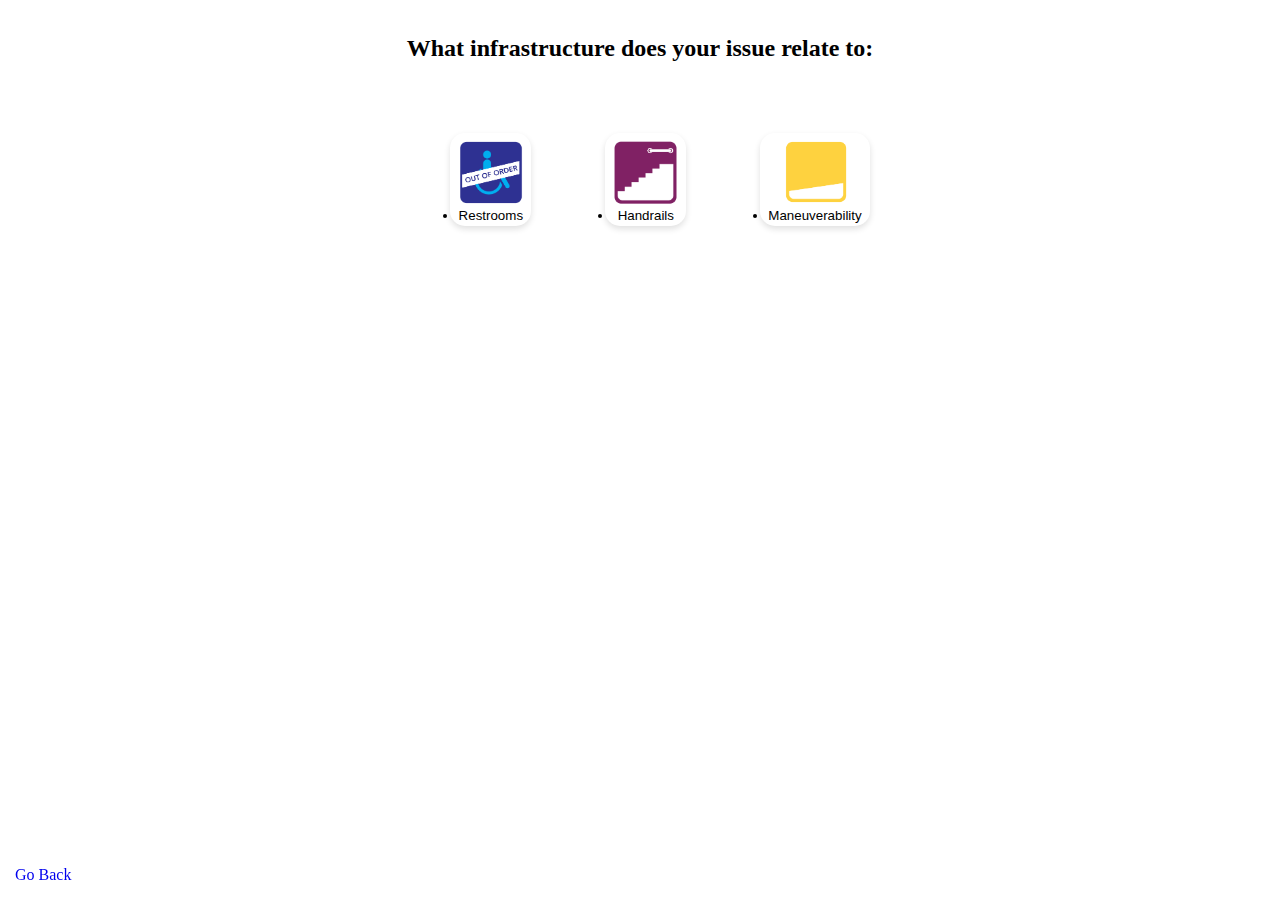
<file: src/main/resources/static/insidepagetwo.html>
<!DOCTYPE html>
<html>
    <head>
        <title>4 - ALL</title>
        <link rel= "stylesheet" type="text/css" href="index.css"/>
        <link rel= "stylesheet" type="text/css" href="mediaqueries.css"/>
        </head>
        <body>
        <a href="fourall.html"><p class="backbutton">Go Back</p></a>
        <h2>What infrastructure does your issue relate to:</h2>
        <ul class="issue location">
         <a href="thirddetailpage.html"><button><img src="../static/image/Inaccessible Restroom.png"><li>Restrooms</li></img></button></a>
         <a href="thirddetailpage.html"><button><img src="../static/image/Hand Rail[3468].png"><li>Handrails</li></img></button></a>
         <a href="thirddetailpage.html"><button><img src="../static/image/Ramp.png"><li>Maneuverability</li></img></button></a>
        </ul>
        </body>
</html>
</file>
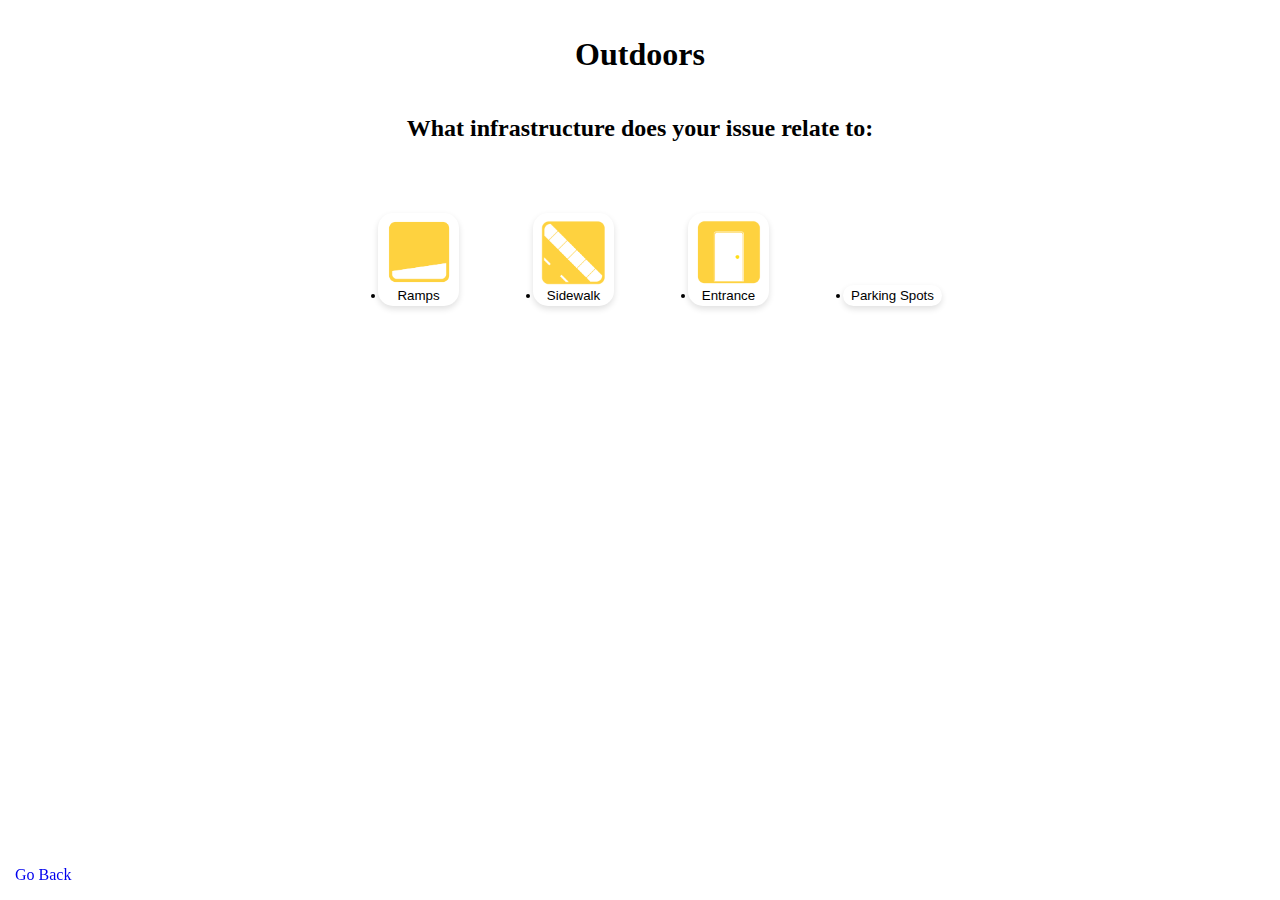
<file: src/main/resources/static/outsidepagetwo.html>
<!DOCTYPE html>
<html>
    <head>
        <title>4 - ALL</title>
        <link rel= "stylesheet" type="text/css" href="index.css"/>
        </head>
        <body>
        <h1>Outdoors</h1>
        <a href="fourall.html"><p class="backbutton">Go Back</p></a>
        <h2>What infrastructure does your issue relate to:</h2>
        <ul class="issue location">
         <a href="thirddetailpage.html"><button><img src="../static/image/Ramp.png"><li>Ramps</li></img></button></a>
         <a href="thirddetailpage.html"><button><img src="../static/image/Sidewalk.png"><li>Sidewalk</li></img></button></a>
         <a href="thirddetailpage.html"><button><img src="../static/image/Door.png"><li>Entrance</li></img></button></a>
         <a href="thirddetailpage.html"><button><li>Parking Spots</li></button></a>
        </ul>
        </body>
</html>
</file>
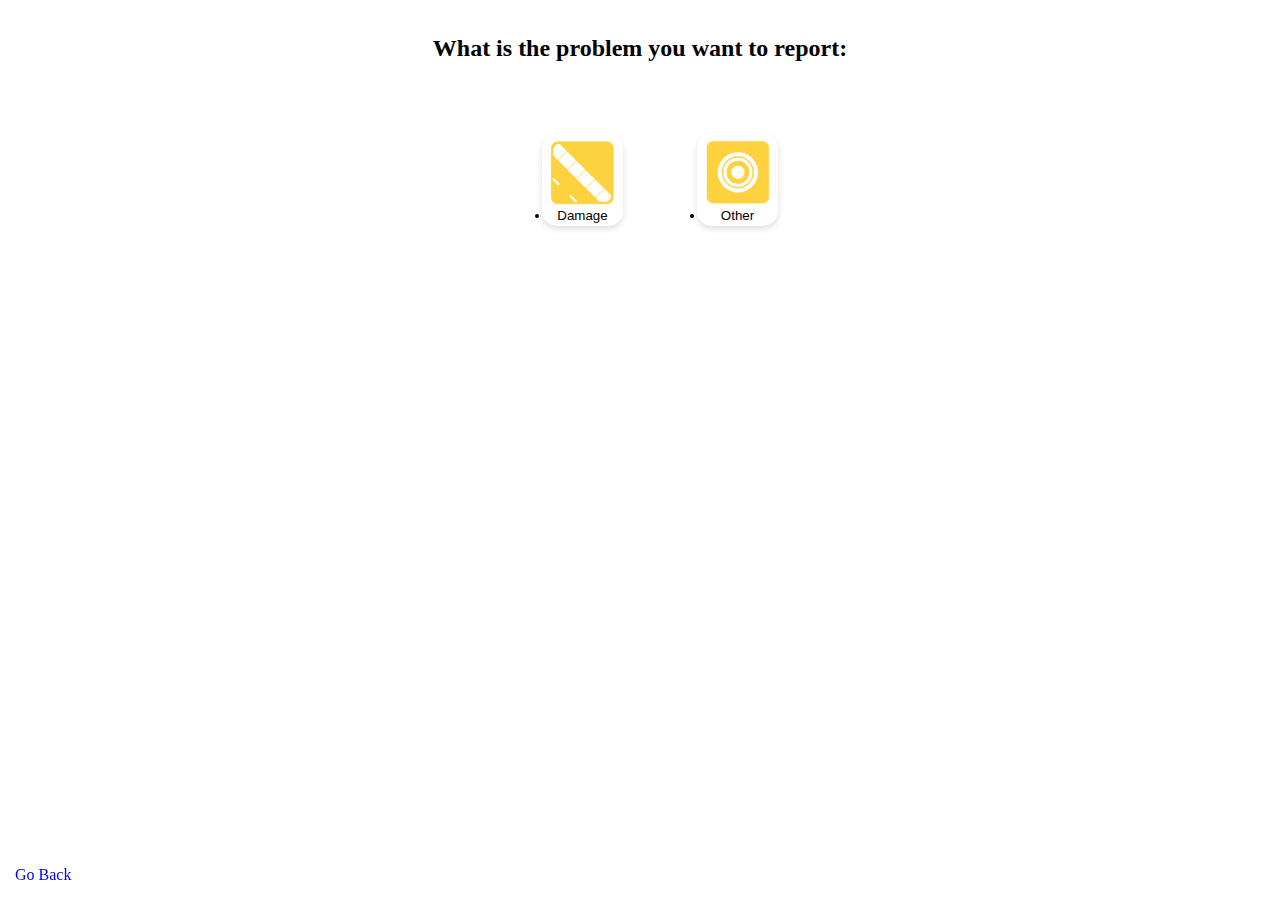
<file: src/main/resources/static/thirddetailpage.html>
<!DOCTYPE html>
<html>
    <head>
        <title>4 - ALL</title>
        <link rel= "stylesheet" type="text/css" href="index.css"/>
        <link rel= "stylesheet" type="text/css" href="mediaqueries.css"/>
        </head>
        <body>
        <a href="insidepagetwo.html"><p class="backbutton">Go Back</p></a>
        <h2>What is the problem you want to report:</h2>
        <ul class="issue location">
         <a href=""><button><img src="../static/image/Sidewalk.png"><li>Damage</li></img></button></a>
         <a href=""><button><img src="../static/image/Other-Yellow.png"><li>Other</li></button></a>
        </ul>
        </body>
</html>
</file>
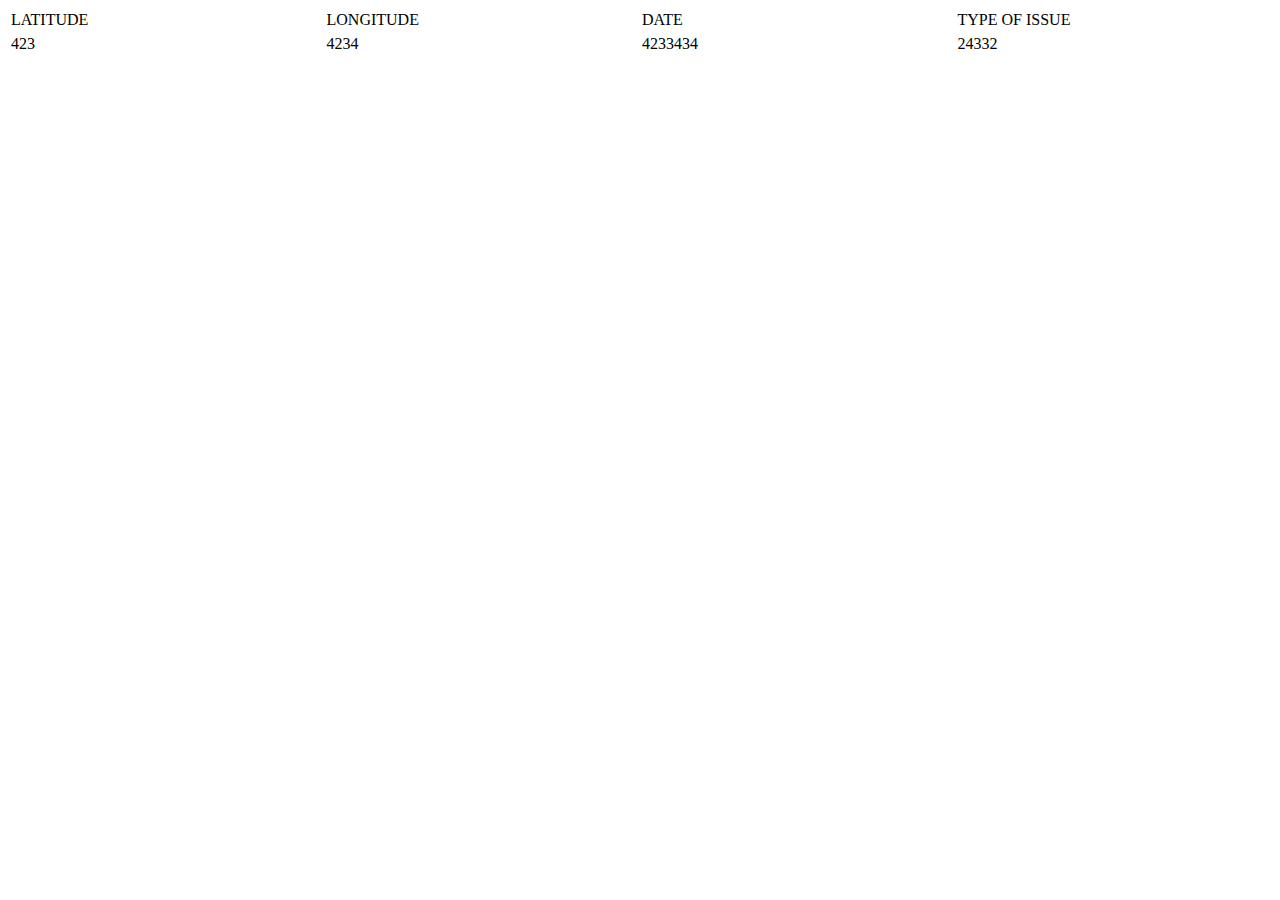
<file: src/main/resources/templates/all-reports.html>
<!DOCTYPE html>
<html>
<head>
	<title>All Reports</title>
</head>
<body>
  <table class="reports-list" style="width: 100%">
    <tr style="width: 100%">
      <td style="width: 20%">LATITUDE</td>
      <td style="width: 20%">LONGITUDE</td>
      <td style="width: 20%">DATE</td>
      <td style="width: 20%">TYPE OF ISSUE</td>
    </tr>
  </table>
	<table class="reports-list" th:each="report: ${reports}" style="width: 100%">
		<tr class="report" style="width: 100%">
			<td style="width: 20%" th:text="${report.latitude}">423</td>
			<td style="width: 20%" th:text="${report.longitude}">4234</td>
			<td style="width: 20%" th:text="${report.date}">4233434</td>
			<td style="width: 20%" th:text="${report.issue.typeOfIssue}">24332</td>
      </tr>
  </table>
</body>
</html>
</file>
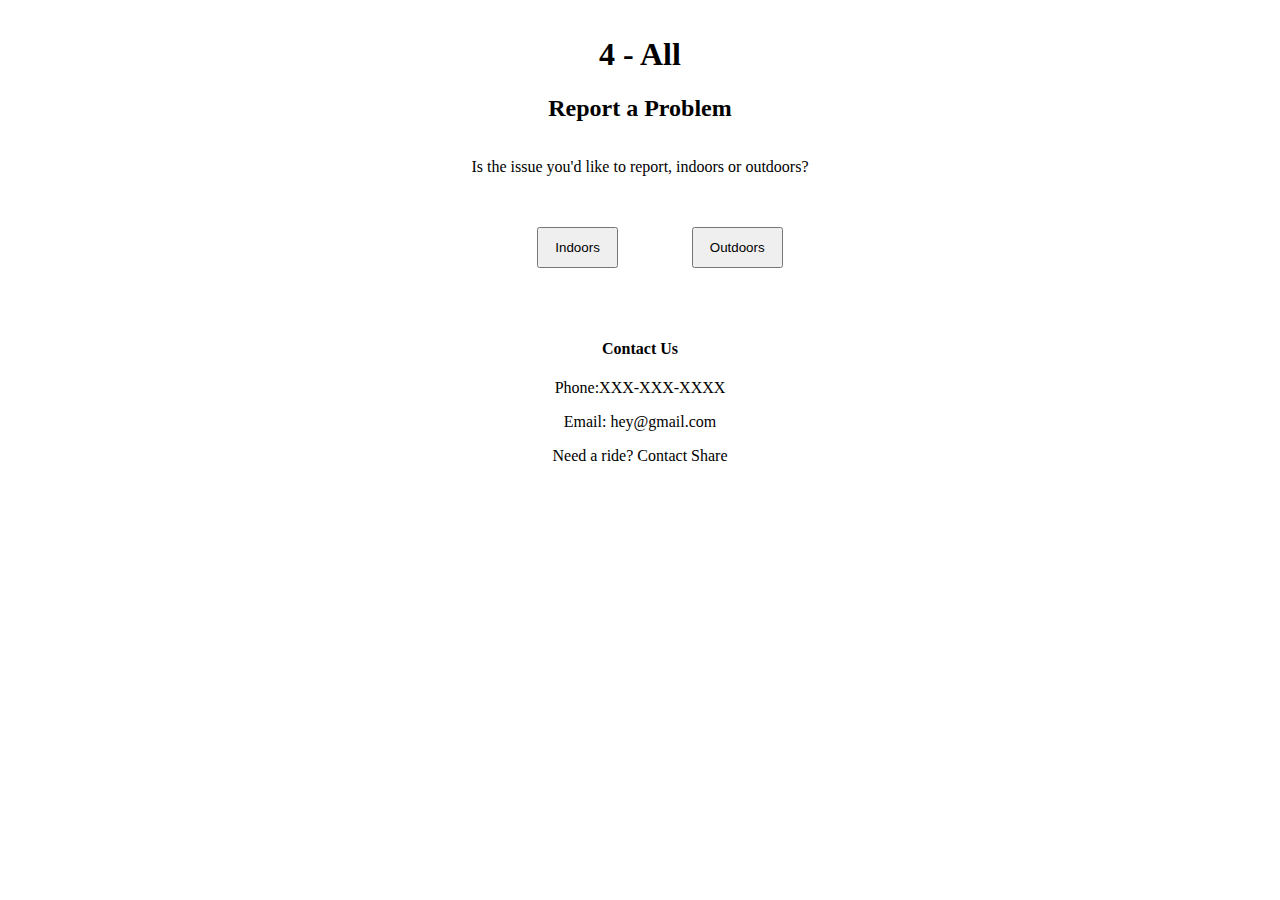
<file: src/main/resources/templates/fourall.html>
<!DOCTYPE html>
<html>
<head>
<title>4 - ALL</title>
<link rel= "stylesheet" type="text/css" href="index.css"/>
</head>
<body>
<div class= "header">
<h1>4 - All</h1>
<h2>Report a Problem</h2>
</div>
<div class="mainsection">
<p>Is the issue you'd like to report, indoors or outdoors?</p>
<ul class="issue location">
<a href="insidepagetwo.html"><button><li>Indoors</li></button></a>
<a href="outsidepagetwo.html"><button><li>Outdoors</li></button></a>
</ul>
</div>
<footer class="contact">
    <h4>Contact Us</h4>
    <p>Phone:XXX-XXX-XXXX</p>
    <p>Email: hey@gmail.com</p>
    <p>Need a ride? Contact Share</p>
</footer>
</body>
</html>
</file>
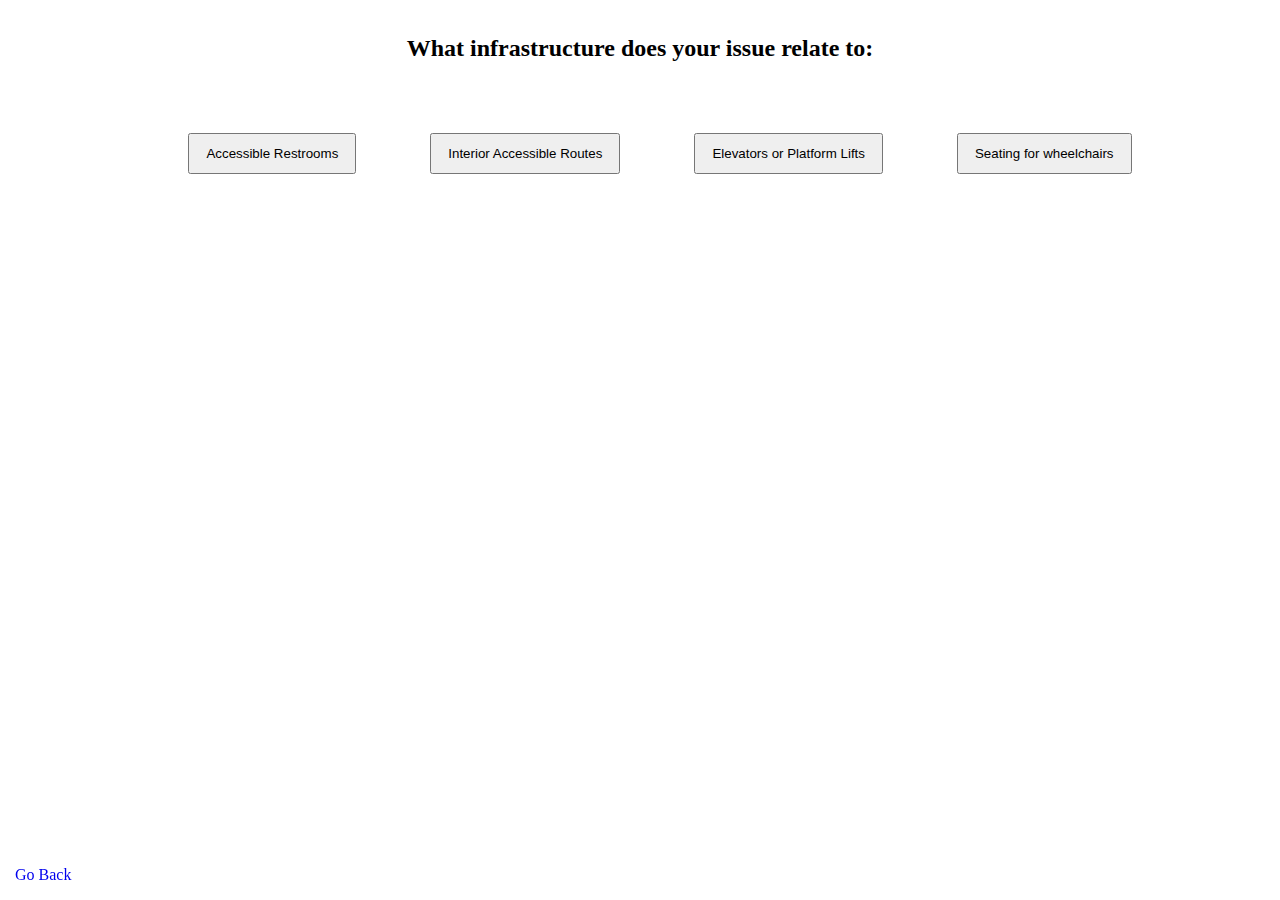
<file: src/main/resources/templates/insidepagetwo.html>
<!DOCTYPE html>
<html>
    <head>
        <title>4 - ALL</title>
        <link rel= "stylesheet" type="text/css" href="index.css"/>
        </head>
        <body>
        <a href="fourall.html"><p class="backbutton">Go Back</p></a>
        <h2>What infrastructure does your issue relate to:</h2>
        <ul class="issue location">
         <a href=""><button><li>Accessible Restrooms</li></button></a>
         <a href=""><button><li>Interior Accessible Routes</li></button></a>
         <a href=""><button><li>Elevators or Platform Lifts</li></button></a>
         <a href=""><button><li>Seating for wheelchairs</li></button></a>
        </ul>
        </body>
</html>
</file>
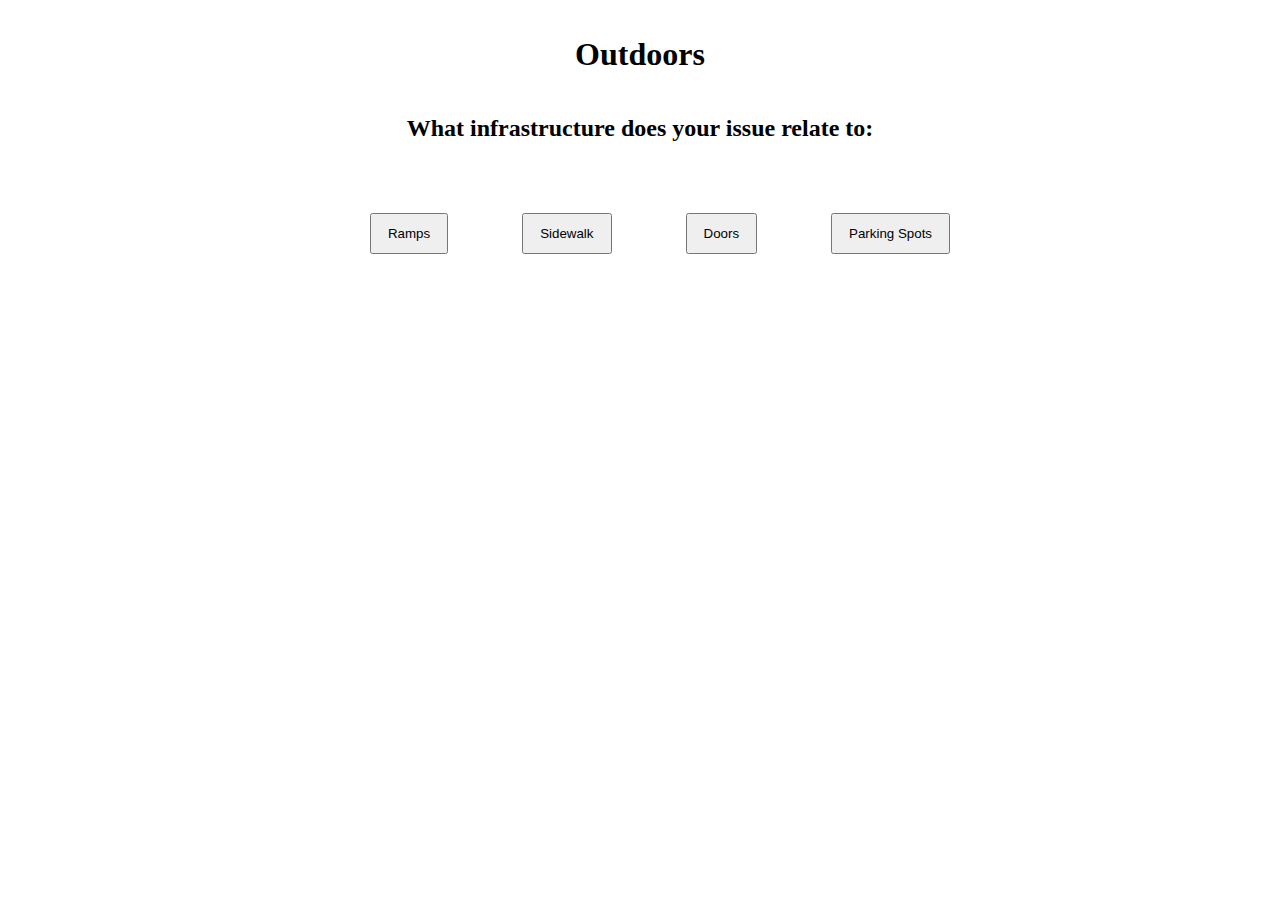
<file: src/main/resources/templates/outsidepagetwo.html>
<!DOCTYPE html>
<html>
    <head>
        <title>4 - ALL</title>
        <link rel= "stylesheet" type="text/css" href="index.css"/>
        </head>
        <body>
        <h1>Outdoors</h1>
        <h2>What infrastructure does your issue relate to:</h2>
        <ul class="issue location">
         <a href=""><button><li>Ramps</li></button></a>
         <a href=""><button><li>Sidewalk</li></button></a>
         <a href=""><button><li>Doors</li></button></a>
         <a href=""><button><li>Parking Spots</li></button></a>
        </ul>
        </body>
</html>
</file>
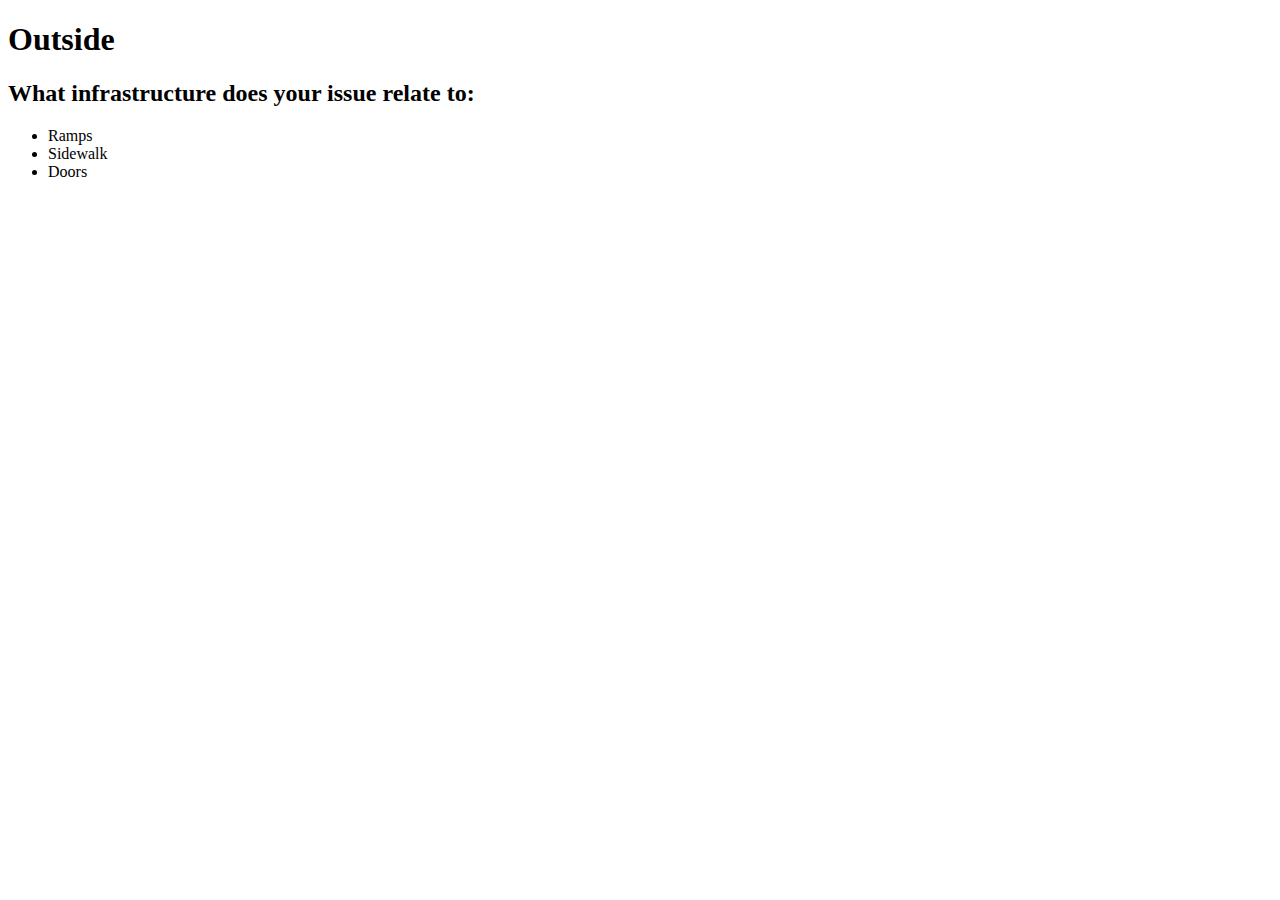
<file: src/main/resources/templates/pagetwo.html>
<!DOCTYPE html>
<html>
    <head>
        <title>4 - ALL</title>
        <link rel= "stylesheet" type="text/css" href=""/>
        </head>
        <body>
        <h1>Outside</h1>
        <h2>What infrastructure does your issue relate to:</h2>
        <ul class="issue location">
        <li>Ramps</li>
        <li>Sidewalk</li>
        <li>Doors</li>
        </ul>
        </body>
</html>
</file>
<file: src/main/resources/static/index.css>
body{
    margin: 10px;
    padding: 5px;
    text-align: center;
    display: grid;
    grid-template-rows: 3fr;
}
.header{
     grid-row: 0/1;
     text-align: center;
}
.header img{
	width:175px;
	height: auto;
}


button img{
	width:65px;
  height:auto;
  padding-top: 4px;
} 

button span {
  display: block;
}

button:focus {
  outline: none;
}

button:hover {
  background-color:#E0E0E0;
}

.mainsection{
    grid-row: 2/3;
}

footer{
   font-size: 10px;
}

button{
  margin: 35px;
  border-radius: 15px;
  background-color: transparent;
  border-color: transparent;
  box-shadow: #E0E0E0 0px 3px 6px;
}

.backbutton{
    text-align: left;
    bottom:0;
    position: fixed;
}

footer{
  position: absolute;
  display: flex;
  bottom: 0;
  flex-direction: column;
  align-items: center;
  justify-content: center;
  width: 100%;
}

footer h3 {
  margin-bottom: 3px;
}

footer h3,
footer p {
  margin: 0;
}
</file>
<file: src/main/resources/static/mediaqueries.css>
/* @media screen and (max-width: 795px){

    h1{
        width: 16.5rem;
    }

    button{
        margin: 35px;
    }
} */
</file>
<file: src/main/resources/templates/index.css>
body{
    margin: 10px;
    padding: 5px;
    text-align: center;
    display: grid;
    grid-template-rows: 3fr;
}
.header{
     grid-row: 0/1;
}
.mainsection{
    grid-row: 2/3;
}
.footer{
   
}
ul li{
    list-style-type: none;
}
button li{
	padding: 10px;
}
button{
	margin: 35px;
}
.backbutton{
    text-align: left;
    bottom:0;
    position: fixed;
}
a{
    text-decoration: none;
}

footer{
    bottom: 5;
}
</file>
